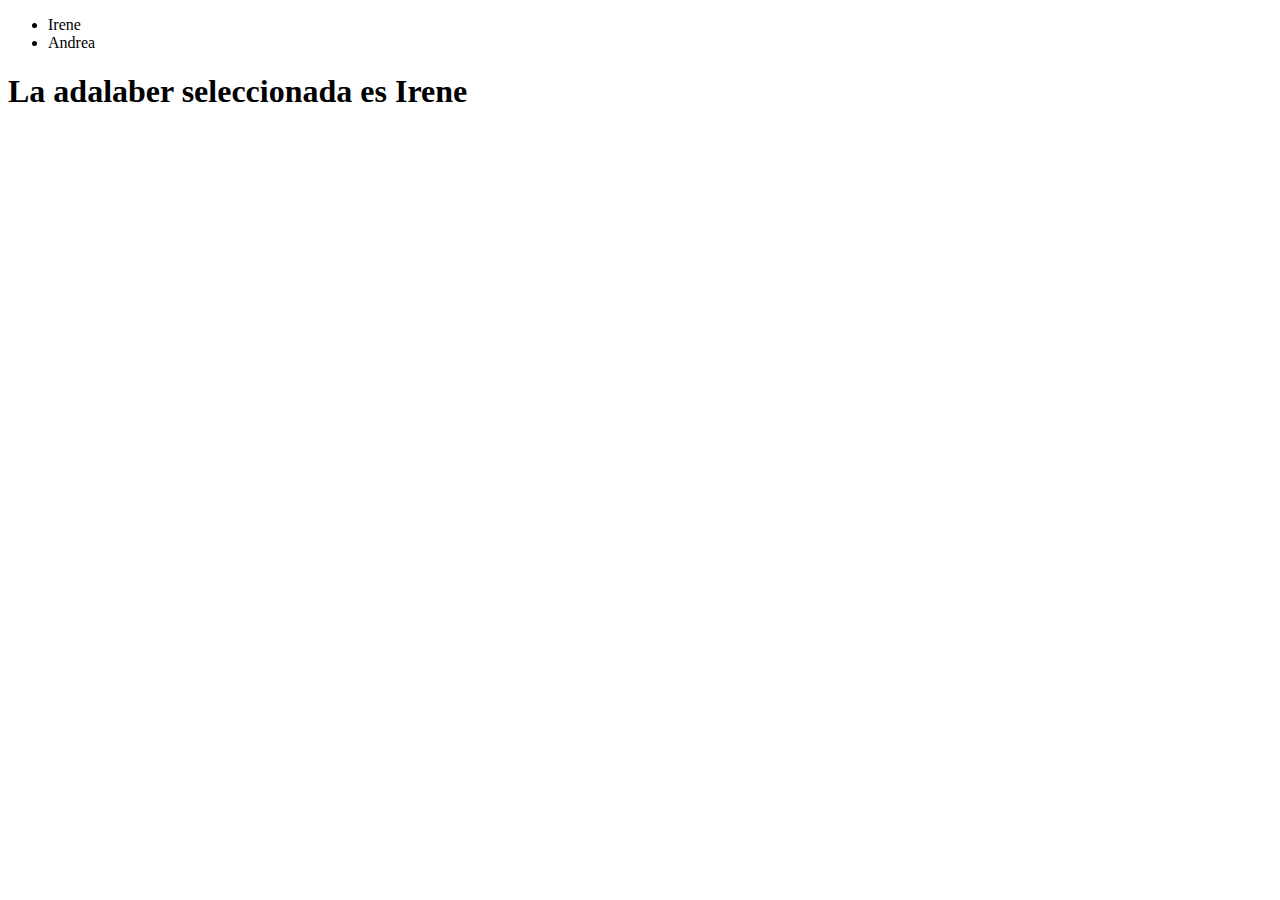
<file: Añadiendo contenido html con js/index.html>
<!DOCTYPE html>
<html lang="es">
  <head>
    <meta charset="utf-8" />
    <title>Añadiendo contenido a HTML con JavaScript</title>
  </head>
  <body>
    <ul> 
<li>Irene</li>
<li>Andrea</li>
    </ul>
<h1>La adalaber seleccionada es</h1>
    <script type="text/javascript" src="./main.js"></script>
  </body>
</html>



<!-- Hay que crear una página HTML que contenga un listado con tu nombre y el de tu compañera, y un título que diga "La Adalaber seleccionada es: ". Usando JavaScript, tenemos que cambiar el título añadiendo el nombre del primer li.-->
</file>
